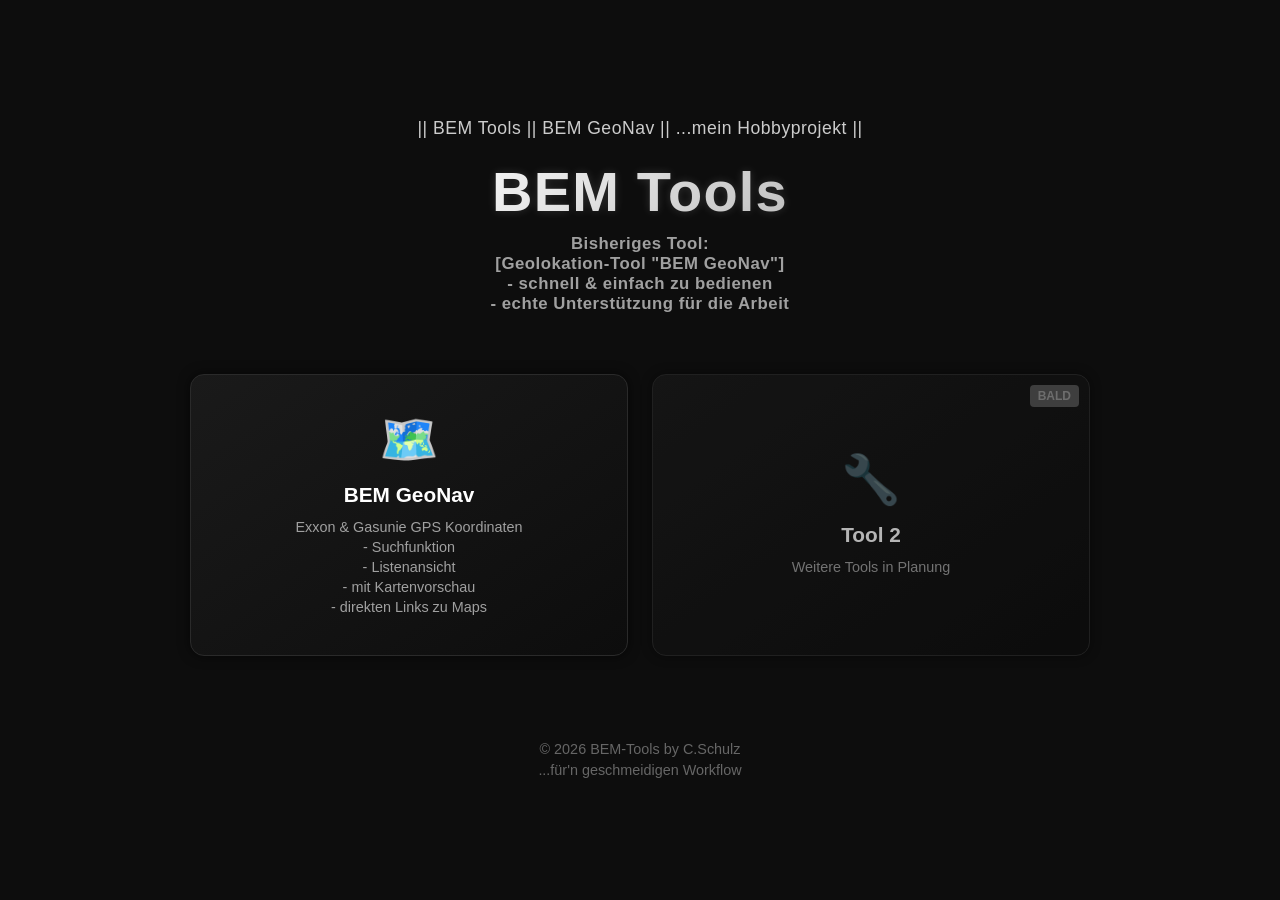
<file: index.html>
<!DOCTYPE html>
<html lang="de">
<head>
    <meta charset="UTF-8">
    <meta name="viewport" content="width=device-width, initial-scale=1.0">
    <title>BEM Tools</title>
    <link rel="stylesheet" href="style.css" />
</head>
<body class="fade-in page-home">

    <!-- Loader -->
    <div id="loader">
        <div class="spinner"></div>
    </div>

    <div class="home-header">
        <h>|| BEM Tools || BEM GeoNav || ...mein Hobbyprojekt ||</h>
        <h1>BEM Tools</h1>
        <h2>Bisheriges Tool:<br>[Geolokation-Tool "BEM GeoNav"]<br>- schnell & einfach zu bedienen<br>- echte Unterstützung für die Arbeit</h2>
    </div>

    <div class="tools-grid">
        <!-- BEM GeoNav Tool -->
        <a href="geonav.html" class="tool-card">
            <span class="tool-icon">🗺️</span>
            <h3 class="tool-title">BEM GeoNav</h3>
            <p class="tool-description">Exxon & Gasunie GPS Koordinaten<br>- Suchfunktion<br>- Listenansicht<br>- mit Kartenvorschau<br>- direkten Links zu Maps</p>
        </a>

        <!-- Platzhalter für zukünftige Tools -->
        <div class="tool-card coming-soon">
            <span class="coming-badge">Bald</span>
            <span class="tool-icon">🔧</span>
            <h3 class="tool-title">Tool 2</h3>
            <p class="tool-description">Weitere Tools in Planung</p>
        </div>
    </div>

    <div class="footer-text" id="footerText" title="8 Klicks öffnen den Adminbereich">
        <p>&copy; 2026 BEM-Tools by C.Schulz</p>
        <p>...für'n geschmeidigen Workflow</p>
    </div>

    <div class="admin-modal" id="adminModal" aria-hidden="true">
        <div class="admin-card">
            <div class="admin-header">
                <h3 class="admin-title">Adminbereich BEM-Tools</h3>
                <button type="button" class="admin-close" id="closeAdmin">Schließen</button>
            </div>

            <section class="admin-home open" id="adminHomeSection">
                <p class="admin-note">Hier werden künftig weitere eigene Bereiche verwaltet. Wähle zunächst einen Bereich aus:</p>
                <div class="admin-module-grid">
                    <button type="button" class="admin-small-btn admin-module-btn" id="openGeoNavAdminBtn">GeoNav</button>
                </div>
            </section>

            <section class="admin-login" id="adminLoginBox">
                <div class="admin-grid">
                    <input class="admin-input" type="text" id="adminUser" placeholder="Benutzername" autocomplete="username">
                    <input class="admin-input" type="password" id="adminPassword" placeholder="Passwort" autocomplete="current-password">
                </div>
                <div class="admin-actions">
                    <button type="button" class="admin-small-btn" id="adminLoginBtn">Anmelden</button>
                </div>
                <div class="admin-error" id="adminLoginError"></div>
                <div class="admin-note">Backend-fähig: Admin-Anmeldung und Datenbankzugriff per API.</div>
            </section>

            <section class="admin-panel" id="adminPanel">
                <div class="admin-grid">
                    <select id="datasetSelect" class="admin-select">
                        <option value="empg_bohrungen">EMPG Bohrungen</option>
                        <option value="empg_schieber">EMPG Schieber</option>
                        <option value="gasunie_schieber">Gasunie Schieber</option>
                    </select>
                    <button type="button" class="admin-small-btn" id="adminLogoutBtn">Abmelden</button>
                </div>

                <div class="admin-actions">
                    <button type="button" class="admin-small-btn" id="addEntryBtn">Neuen Eintrag hinzufügen</button>
                    <button type="button" class="admin-small-btn" id="saveAdminChangesBtn">Änderungen speichern</button>
                    <button type="button" class="admin-small-btn" id="downloadJsonBtn">JSON herunterladen</button>
                    <button type="button" class="admin-small-btn warn" id="resetDatasetBtn">Datenbank neu laden</button>
                </div>

                <div class="admin-note">Hinweis: Änderungen werden direkt in der SQLite-Datenbank gespeichert und sind sofort in der Suche sichtbar. Mit Download kannst du weiterhin einen JSON-Export aus der aktuellen Datenbankansicht erstellen.</div>
                <div class="admin-error" id="adminPanelError"></div>

                <div class="admin-table-wrap">
                    <table class="admin-table" id="adminTable">
                        <thead>
                            <tr id="adminTableHeader"></tr>
                        </thead>
                        <tbody id="adminTableBody"></tbody>
                    </table>
                </div>
            </section>
        </div>
    </div>

    <script>
        const REMOTE_API_BASE = "https://bemtools.de/api";
        const API_BASE = window.location.hostname === "bemtools.de"
            ? "/api"
            : REMOTE_API_BASE;
        const AUTH_TOKEN_KEY = "lokation_admin_token";

        const DATASETS = {
            empg_bohrungen: {
                label: "EMPG Bohrungen",
                fields: ["ort", "kuerzel", "breite", "laenge"]
            },
            empg_schieber: {
                label: "EMPG Schieber",
                fields: ["ort", "breite", "laenge"]
            },
            gasunie_schieber: {
                label: "Gasunie Schieber",
                fields: ["ort", "breite", "laenge"]
            }
        };

        const footerText = document.getElementById("footerText");
        const adminModal = document.getElementById("adminModal");
        const adminHomeSection = document.getElementById("adminHomeSection");
        const openGeoNavAdminBtn = document.getElementById("openGeoNavAdminBtn");
        const closeAdminBtn = document.getElementById("closeAdmin");
        const adminLoginBox = document.getElementById("adminLoginBox");
        const adminPanel = document.getElementById("adminPanel");
        const adminUser = document.getElementById("adminUser");
        const adminPassword = document.getElementById("adminPassword");
        const adminLoginBtn = document.getElementById("adminLoginBtn");
        const adminLoginError = document.getElementById("adminLoginError");
        const adminPanelError = document.getElementById("adminPanelError");
        const datasetSelect = document.getElementById("datasetSelect");
        const adminLogoutBtn = document.getElementById("adminLogoutBtn");
        const addEntryBtn = document.getElementById("addEntryBtn");
        const saveAdminChangesBtn = document.getElementById("saveAdminChangesBtn");
        const resetDatasetBtn = document.getElementById("resetDatasetBtn");
        const downloadJsonBtn = document.getElementById("downloadJsonBtn");
        const adminTableHeader = document.getElementById("adminTableHeader");
        const adminTableBody = document.getElementById("adminTableBody");

        let footerClickCount = 0;
        let adminToken = localStorage.getItem(AUTH_TOKEN_KEY) || "";
        let adminAuthenticated = Boolean(adminToken);
        let selectedDataset = datasetSelect.value || "empg_bohrungen";
        let workingEntries = [];
        let loadedEntries = [];

        function showAdminHome() {
            adminHomeSection.classList.add("open");
            adminLoginBox.classList.remove("open");
            adminPanel.classList.remove("open");
        }

        function showGeoNavAdminView() {
            adminHomeSection.classList.remove("open");

            if (adminAuthenticated && adminToken) {
                adminLoginBox.classList.remove("open");
                adminPanel.classList.add("open");
                loadDatasetForAdmin(datasetSelect.value);
                return;
            }

            adminLoginBox.classList.add("open");
            adminPanel.classList.remove("open");
            adminUser.focus();
        }

        function openAdminModal(forceGeoNav = false) {
            adminModal.classList.add("open");
            adminModal.setAttribute("aria-hidden", "false");
            adminLoginError.textContent = "";
            clearAdminStatus();

            if (forceGeoNav) {
                showGeoNavAdminView();
                return;
            }

            showAdminHome();
        }

        function closeAdminModal() {
            adminModal.classList.remove("open");
            adminModal.setAttribute("aria-hidden", "true");
        }

        function setAdminStatus(message, isError = false) {
            adminPanelError.textContent = message;
            adminPanelError.style.color = isError ? "#f67b7b" : "";
        }

        function clearAdminStatus() {
            setAdminStatus("");
        }

        function deepClone(data) {
            return JSON.parse(JSON.stringify(data));
        }

        function getDatasetConfig(datasetName) {
            return DATASETS[datasetName] || DATASETS.empg_schieber;
        }

        function getEditableFields(datasetName) {
            return getDatasetConfig(datasetName).fields;
        }

        function apiUrl(path) {
            return `${API_BASE}${path}`;
        }

        async function apiRequest(path, options = {}) {
            const headers = new Headers(options.headers || {});

            if (adminToken && !headers.has("Authorization")) {
                headers.set("Authorization", `Bearer ${adminToken}`);
            }

            if (options.body && !headers.has("Content-Type")) {
                headers.set("Content-Type", "application/json");
            }

            const response = await fetch(apiUrl(path), {
                ...options,
                headers
            });

            if (!response.ok) {
                let message = `HTTP ${response.status}`;

                try {
                    const errorPayload = await response.json();
                    message = errorPayload.detail || errorPayload.message || message;
                } catch (error) {
                    try {
                        message = (await response.text()) || message;
                    } catch (readError) {
                        // Keep fallback message.
                    }
                }

                const error = new Error(message);
                error.status = response.status;
                throw error;
            }

            if (response.status === 204) {
                return null;
            }

            return response.json();
        }

        function sanitizeValue(value) {
            return value == null ? "" : String(value).trim();
        }

        function buildEmptyEntry(datasetName) {
            const entry = {};

            getEditableFields(datasetName).forEach(field => {
                entry[field] = field === "breite" || field === "laenge" ? 0 : "";
            });

            return entry;
        }

        function normalizeEntryForWrite(entry, datasetName) {
            const payload = {};
            const fields = getEditableFields(datasetName);

            fields.forEach(field => {
                if (field === "breite" || field === "laenge") {
                    const parsed = Number.parseFloat(entry[field]);
                    if (!Number.isFinite(parsed)) {
                        throw new Error(`Ungültiger Zahlenwert für ${field}.`);
                    }
                    payload[field] = parsed;
                    return;
                }

                const value = sanitizeValue(entry[field]);
                if (field === "ort" && !value) {
                    throw new Error("Das Feld Ort darf nicht leer sein.");
                }
                payload[field] = field === "kuerzel" ? (value || null) : value;
            });

            return payload;
        }

        function entriesEqual(left, right, datasetName) {
            const fields = getEditableFields(datasetName);
            return fields.every(field => {
                if (field === "breite" || field === "laenge") {
                    return Number(left[field]) === Number(right[field]);
                }
                return sanitizeValue(left[field]) === sanitizeValue(right[field]);
            });
        }

        function renderAdminTable() {
            adminTableHeader.innerHTML = "";
            adminTableBody.innerHTML = "";

            const fields = getEditableFields(selectedDataset);

            fields.forEach(field => {
                const th = document.createElement("th");
                th.textContent = field;
                adminTableHeader.appendChild(th);
            });

            const actionTh = document.createElement("th");
            actionTh.textContent = "Aktion";
            adminTableHeader.appendChild(actionTh);

            workingEntries.forEach((entry, rowIndex) => {
                const tr = document.createElement("tr");

                fields.forEach(field => {
                    const td = document.createElement("td");
                    const input = document.createElement("input");
                    input.className = "admin-input";
                    input.value = entry[field] != null ? entry[field] : "";
                    input.type = field === "breite" || field === "laenge" ? "number" : "text";

                    if (input.type === "number") {
                        input.step = "any";
                    }

                    input.addEventListener("input", () => {
                        if (field === "breite" || field === "laenge") {
                            const parsed = Number.parseFloat(input.value);
                            workingEntries[rowIndex][field] = Number.isFinite(parsed) ? parsed : "";
                            return;
                        }

                        workingEntries[rowIndex][field] = input.value;
                    });

                    td.appendChild(input);
                    tr.appendChild(td);
                });

                const actionTd = document.createElement("td");
                const delBtn = document.createElement("button");
                delBtn.type = "button";
                delBtn.className = "admin-delete";
                delBtn.textContent = "Löschen";
                delBtn.addEventListener("click", () => {
                    workingEntries.splice(rowIndex, 1);
                    renderAdminTable();
                });
                actionTd.appendChild(delBtn);
                tr.appendChild(actionTd);

                adminTableBody.appendChild(tr);
            });
        }

        async function loadDatasetForAdmin(datasetName) {
            clearAdminStatus();
            selectedDataset = datasetName;
            datasetSelect.value = datasetName;

            try {
                const data = await apiRequest(`/entries/${datasetName}`);
                loadedEntries = deepClone(Array.isArray(data) ? data : []);
                workingEntries = deepClone(loadedEntries);
                renderAdminTable();
            } catch (error) {
                if (error.status === 401) {
                    adminAuthenticated = false;
                    adminToken = "";
                    localStorage.removeItem(AUTH_TOKEN_KEY);
                    adminPanel.classList.remove("open");
                    adminLoginBox.classList.add("open");
                    setAdminStatus("Sitzung abgelaufen. Bitte erneut anmelden.", true);
                    return;
                }

                workingEntries = [];
                loadedEntries = [];
                renderAdminTable();
                setAdminStatus("Fehler beim Laden: " + error.message, true);
            }
        }

        function downloadCurrentDataset() {
            const fields = getEditableFields(selectedDataset);
            const serialized = JSON.stringify(
                workingEntries.map(entry => {
                    const exportEntry = {};
                    fields.forEach(field => {
                        exportEntry[field] = entry[field];
                    });
                    return exportEntry;
                }),
                null,
                2
            );

            const blob = new Blob([serialized], { type: "application/json" });
            const blobUrl = URL.createObjectURL(blob);
            const link = document.createElement("a");
            link.href = blobUrl;
            link.download = `${selectedDataset}.json`;
            document.body.appendChild(link);
            link.click();
            document.body.removeChild(link);
            URL.revokeObjectURL(blobUrl);
        }

        async function saveWorkingEntries() {
            const datasetName = selectedDataset;
            const currentEntries = workingEntries;
            const originalEntries = loadedEntries;
            const originalIds = new Set(originalEntries.map(entry => entry.id));
            const currentIds = new Set(currentEntries.filter(entry => Number.isInteger(entry.id)).map(entry => entry.id));

            for (const entry of currentEntries) {
                const payload = normalizeEntryForWrite(entry, datasetName);

                if (Number.isInteger(entry.id)) {
                    const originalEntry = originalEntries.find(item => item.id === entry.id);
                    if (!originalEntry || !entriesEqual(originalEntry, payload, datasetName)) {
                        await apiRequest(`/entries/${datasetName}/${entry.id}`, {
                            method: "PUT",
                            body: JSON.stringify(payload)
                        });
                    }
                    continue;
                }

                const created = await apiRequest(`/entries/${datasetName}`, {
                    method: "POST",
                    body: JSON.stringify(payload)
                });
                entry.id = created.id;
            }

            for (const entry of originalEntries) {
                if (!currentIds.has(entry.id)) {
                    await apiRequest(`/entries/${datasetName}/${entry.id}`, {
                        method: "DELETE"
                    });
                }
            }

            await loadDatasetForAdmin(datasetName);
        }

        footerText.addEventListener("click", () => {
            footerClickCount += 1;
            if (footerClickCount >= 8) {
                footerClickCount = 0;
                openAdminModal();
            }
        });

        openGeoNavAdminBtn.addEventListener("click", () => {
            openAdminModal(true);
        });

        closeAdminBtn.addEventListener("click", closeAdminModal);

        adminModal.addEventListener("click", event => {
            if (event.target === adminModal) {
                closeAdminModal();
            }
        });

        adminLoginBtn.addEventListener("click", async () => {
            adminLoginError.textContent = "";
            clearAdminStatus();

            const user = adminUser.value.trim();
            const pw = adminPassword.value;

            if (!user || !pw) {
                adminLoginError.textContent = "Bitte Benutzername und Passwort eingeben.";
                return;
            }

            try {
                const response = await fetch(apiUrl("/admin/login"), {
                    method: "POST",
                    headers: {
                        "Content-Type": "application/json"
                    },
                    body: JSON.stringify({ username: user, password: pw })
                });

                if (!response.ok) {
                    let message = "Ungültiger Login.";
                    try {
                        const errorPayload = await response.json();
                        message = errorPayload.detail || message;
                    } catch (error) {
                        // Keep default message.
                    }
                    throw new Error(message);
                }

                const data = await response.json();
                adminToken = data.access_token;
                localStorage.setItem(AUTH_TOKEN_KEY, adminToken);
                adminAuthenticated = true;
                adminPassword.value = "";
                showGeoNavAdminView();
            } catch (error) {
                adminLoginError.textContent = error.message;
            }
        });

        adminPassword.addEventListener("keydown", event => {
            if (event.key === "Enter") {
                adminLoginBtn.click();
            }
        });

        adminLogoutBtn.addEventListener("click", () => {
            adminAuthenticated = false;
            adminToken = "";
            localStorage.removeItem(AUTH_TOKEN_KEY);
            adminPanel.classList.remove("open");
            adminLoginBox.classList.add("open");
            adminUser.value = "";
            adminPassword.value = "";
            workingEntries = [];
            loadedEntries = [];
            adminTableBody.innerHTML = "";
            adminTableHeader.innerHTML = "";
        });

        datasetSelect.addEventListener("change", async () => {
            await loadDatasetForAdmin(datasetSelect.value);
        });

        addEntryBtn.addEventListener("click", () => {
            const newEntry = buildEmptyEntry(selectedDataset);
            workingEntries.push(newEntry);
            renderAdminTable();

            const lastRow = adminTableBody.lastElementChild;
            if (lastRow) {
                lastRow.scrollIntoView({ behavior: "smooth", block: "center" });
            }
        });

        saveAdminChangesBtn.addEventListener("click", async () => {
            try {
                await saveWorkingEntries();
                setAdminStatus(`Änderungen wurden in der Datenbank gespeichert für ${getDatasetConfig(selectedDataset).label}.`);
            } catch (error) {
                if (error.status === 401) {
                    adminAuthenticated = false;
                    adminToken = "";
                    localStorage.removeItem(AUTH_TOKEN_KEY);
                    adminPanel.classList.remove("open");
                    adminLoginBox.classList.add("open");
                    setAdminStatus("Speichern fehlgeschlagen: Sitzung abgelaufen. Bitte erneut anmelden.", true);
                    return;
                }

                setAdminStatus("Speichern fehlgeschlagen: " + error.message, true);
            }
        });

        resetDatasetBtn.addEventListener("click", async () => {
            const confirmed = window.confirm("Ungespeicherte Änderungen dieser Liste wirklich verwerfen und Datenbankstand neu laden?");
            if (!confirmed) {
                return;
            }

            await loadDatasetForAdmin(selectedDataset);
            setAdminStatus("Liste wurde aus der Datenbank neu geladen.");
        });

        downloadJsonBtn.addEventListener("click", () => {
            downloadCurrentDataset();
            setAdminStatus("JSON-Export aus dem aktuellen Datenbankstand wurde heruntergeladen.");
        });

        window.onload = () => {
            document.body.classList.add("loaded");

            if (adminAuthenticated && adminToken) {
                adminToken = localStorage.getItem(AUTH_TOKEN_KEY) || adminToken;
            }

            const shouldOpenAdmin = new URLSearchParams(window.location.search).get("admin") === "geonav";
            if (shouldOpenAdmin) {
                openAdminModal(true);
            }
        };
    </script>

</body>
</html>
</file>
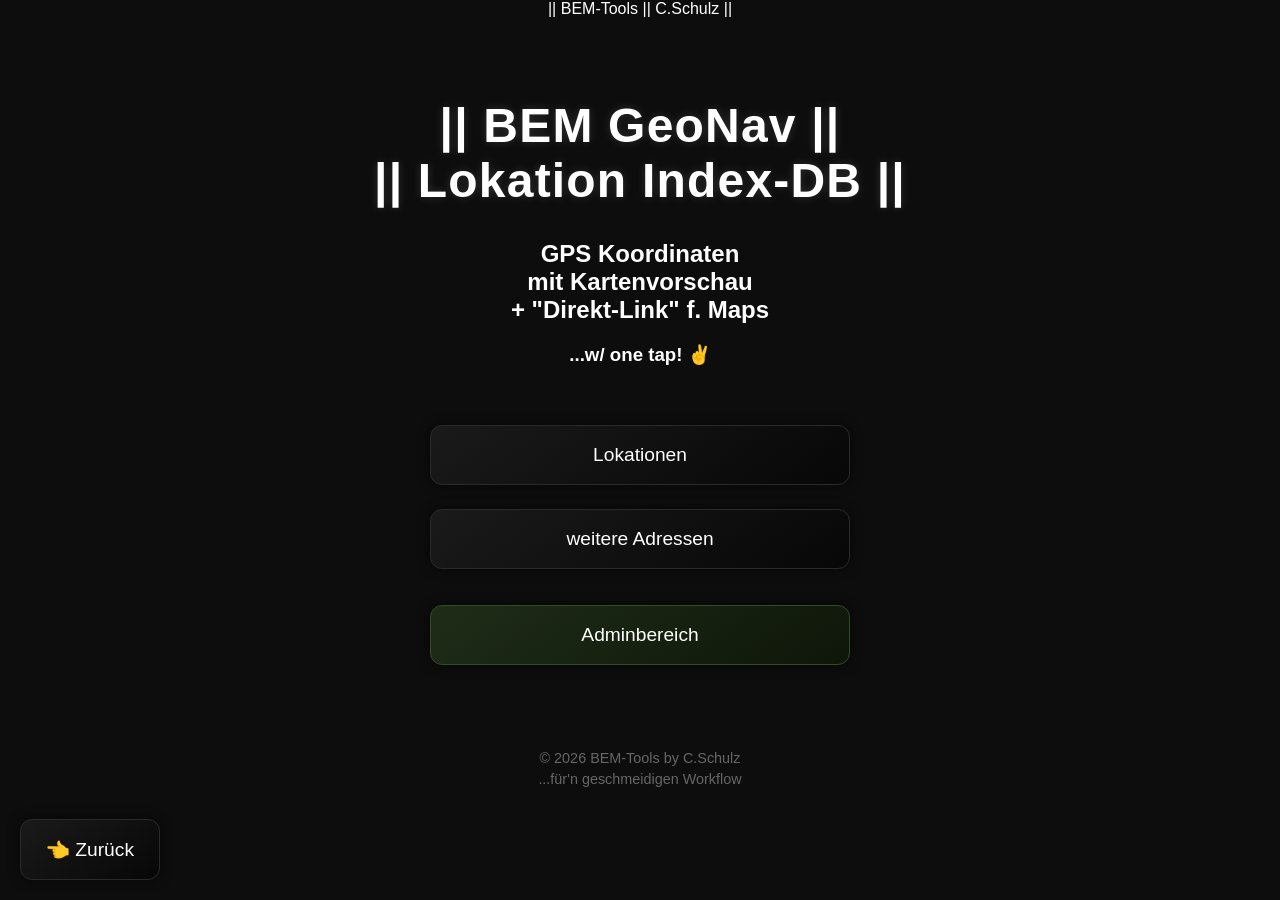
<file: geonav.html>
<!DOCTYPE html>
<html lang="de">
<head>
    <meta charset="UTF-8">
    <meta name="viewport" content="width=device-width, initial-scale=1.0">
    <title>BEM-Tools GeoNav</title>
    <link rel="stylesheet" href="style.css" />


</head>
<body class="fade-in page-index">

    <!-- Loader -->
    <div id="loader">
        <div class="spinner"></div>
    </div>

    <div class="upperTitle"> 
        <h>|| BEM-Tools || C.Schulz ||</h>
        <h1>|| BEM GeoNav ||<br>|| Lokation Index-DB ||</h1>
        <h2>GPS Koordinaten<br>mit Kartenvorschau<br>+ "Direkt-Link" f. Maps</h2>
        <h3>...w/ one tap! &#9996;</h3>
    </div>


    <div class="button-container">
        <div class="menu-stack">
            <button type="button" class="btn" id="toggleLocationsMenu">Lokationen</button>
            <div class="location-menu" id="locationsMenu" aria-hidden="true">
                <a class="menu-link" href="suche.html?dataset=empg_bohrungen">EMPG Bohrungen</a>
                <a class="menu-link" href="suche.html?dataset=empg_schieber">EMPG Schieber</a>
                <a class="menu-link" href="suche.html?dataset=gasunie_schieber">Gasunie Schieber</a>
            </div>
        </div>

        <button type="button" class="btn" id="openExtraAddressesBtn">weitere Adressen</button>
        <button type="button" class="btn admin-launch" id="openAdmin">Adminbereich</button>
    </div>

    <div class="extra-addresses-modal" id="extraAddressesModal" aria-hidden="true">
        <div class="extra-addresses-card">
            <div class="admin-header">
                <h3 class="admin-title">Weitere Adressen</h3>
                <div class="header-actions">
                    <button type="button" class="admin-small-btn" id="startNewExtraAddressBtn">Neuen Eintrag anlegen</button>
                    <button type="button" class="admin-close" id="closeExtraAddressesBtn">Schließen</button>
                </div>
            </div>

            <p class="extra-addresses-help">Alle Einträge werden dauerhaft in der Server-Datenbank gespeichert. Neue Einträge werden Schritt für Schritt angelegt.</p>

            <section class="extra-addresses-wizard" id="extraAddressesWizard" hidden>
                <form class="extra-addresses-form" id="extraAddressesForm">
                    <div class="wizard-step" id="wizardStepLocation" data-step="1">
                        <h4>1. Art der Ortsangabe</h4>
                        <div class="wizard-options">
                            <label class="wizard-option">
                                <input type="radio" name="locationMode" value="address" checked>
                                <span>Adresse verwenden</span>
                            </label>
                            <label class="wizard-option">
                                <input type="radio" name="locationMode" value="gps">
                                <span>GPS-Koordinaten verwenden</span>
                            </label>
                        </div>
                    </div>

                    <div class="wizard-step" id="wizardStepCreator" data-step="2" hidden>
                        <h4>2. Ersteller</h4>
                        <label>
                            <span>Wie heißt der Ersteller?</span>
                            <input type="text" id="extraCreatorName" name="creator_name" placeholder="z. B. Max Mustermann" required>
                        </label>
                    </div>

                    <div class="wizard-step" id="wizardStepCoordinates" data-step="3" hidden>
                        <h4>3. Ortsdaten</h4>
                        <div id="wizardAddressFields">
                            <label>
                                <span>Adresse</span>
                                <input type="text" id="extraAddressText" name="address" placeholder="Straße, Ort, Hausnummer">
                            </label>
                        </div>
                        <div id="wizardGpsFields" hidden>
                            <div class="form-row">
                                <label>
                                    <span>Breitengrad</span>
                                    <input type="number" id="extraLat" name="lat" step="any" placeholder="51.123456">
                                </label>
                                <label>
                                    <span>Längengrad</span>
                                    <input type="number" id="extraLng" name="lng" step="any" placeholder="7.123456">
                                </label>
                            </div>
                        </div>
                    </div>

                    <div class="wizard-step" id="wizardStepDetails" data-step="4" hidden>
                        <h4>4. Weitere Details</h4>
                        <div class="form-row">
                            <label>
                                <span>Thema</span>
                                <select id="extraTheme" name="theme" required>
                                    <option value="Werkstatt">Werkstatt</option>
                                    <option value="Lager">Lager</option>
                                    <option value="Kundentermine">Kundentermine</option>
                                    <option value="Fremdplatz">Fremdplatz</option>
                                    <option value="Sonstiges">Sonstiges</option>
                                </select>
                            </label>
                            <label>
                                <span>Name / Bezeichnung</span>
                                <input type="text" id="extraName" name="name" placeholder="z. B. Werk 3" required>
                            </label>
                        </div>

                        <label>
                            <span>Hinweis</span>
                            <textarea id="extraNotes" name="notes" rows="3" placeholder="Kurzinfo oder Kontakt"></textarea>
                        </label>
                    </div>

                    <div id="addressStatus" class="address-status" role="status" aria-live="polite"></div>

                    <div class="wizard-actions">
                        <button type="button" class="btn secondary" id="wizardBackBtn">Zurück</button>
                        <button type="button" class="btn" id="wizardNextBtn">Weiter</button>
                        <button type="submit" class="btn" id="wizardSubmitBtn" hidden>Eintrag speichern</button>
                    </div>
                </form>
            </section>

            <div class="extra-addresses-list" id="extraAddressesList"></div>
        </div>
    </div>

    <!-- Zurück zur Startseite Button -->
    <div class="btn-container-fixed">
        <a class="btn btn-back" href="index.html">&#128072; Zurück</a>
    </div>

    <script>
        const REMOTE_API_BASE = "https://bemtools.de/api";
        const API_BASE = window.location.hostname === "bemtools.de"
            ? "/api"
            : REMOTE_API_BASE;

        const openAdminBtn = document.getElementById("openAdmin");
        const toggleLocationsMenuBtn = document.getElementById("toggleLocationsMenu");
        const locationsMenu = document.getElementById("locationsMenu");
        const openExtraAddressesBtn = document.getElementById("openExtraAddressesBtn");
        const extraAddressesModal = document.getElementById("extraAddressesModal");
        const closeExtraAddressesBtn = document.getElementById("closeExtraAddressesBtn");
        const startNewExtraAddressBtn = document.getElementById("startNewExtraAddressBtn");
        const extraAddressesWizard = document.getElementById("extraAddressesWizard");
        const extraAddressesForm = document.getElementById("extraAddressesForm");
        const extraAddressesList = document.getElementById("extraAddressesList");
        const extraTheme = document.getElementById("extraTheme");
        const extraName = document.getElementById("extraName");
        const extraAddressText = document.getElementById("extraAddressText");
        const extraLat = document.getElementById("extraLat");
        const extraLng = document.getElementById("extraLng");
        const extraNotes = document.getElementById("extraNotes");
        const extraCreatorName = document.getElementById("extraCreatorName");
        const addressStatus = document.getElementById("addressStatus");
        const wizardBackBtn = document.getElementById("wizardBackBtn");
        const wizardNextBtn = document.getElementById("wizardNextBtn");
        const wizardSubmitBtn = document.getElementById("wizardSubmitBtn");
        const wizardAddressFields = document.getElementById("wizardAddressFields");
        const wizardGpsFields = document.getElementById("wizardGpsFields");

        let extraAddresses = [];
        let extraAddressStep = 1;

        function apiUrl(path) {
            return `${API_BASE}${path}`;
        }

        async function loadExtraAddresses() {
            try {
                const data = await fetch(apiUrl("/extra-addresses"));
                if (!data.ok) {
                    throw new Error("Die zusätzlichen Adressen konnten nicht geladen werden.");
                }

                const payload = await data.json();
                extraAddresses = Array.isArray(payload) ? payload : [];
                renderExtraAddresses();
            } catch (error) {
                extraAddresses = [];
                renderExtraAddresses();
                setAddressStatus("Die zusätzlichen Adressen konnten nicht vom Server geladen werden: " + error.message, true);
            }
        }

        function renderExtraAddresses() {
            if (!extraAddressesList) {
                return;
            }

            if (!extraAddresses.length) {
                extraAddressesList.innerHTML = '<p class="empty-state">Noch keine zusätzlichen Adressen gespeichert.</p>';
                return;
            }

            const grouped = extraAddresses.reduce((accumulator, entry) => {
                const theme = entry.theme || "Sonstiges";
                if (!accumulator[theme]) {
                    accumulator[theme] = [];
                }
                accumulator[theme].push(entry);
                return accumulator;
            }, {});

            const themes = Object.keys(grouped).sort((left, right) => left.localeCompare(right));
            extraAddressesList.innerHTML = "";

            themes.forEach(theme => {
                const section = document.createElement("section");
                section.className = "address-group";
                section.innerHTML = `<h4>${theme}</h4>`;

                const items = grouped[theme]
                    .slice()
                    .sort((left, right) => left.name.localeCompare(right.name))
                    .map(entry => `
                        <div class="address-item">
                            <strong>${entry.name}</strong><br>
                            ${entry.address}<br>
                            GPS: ${entry.lat}, ${entry.lng}
                            ${entry.notes ? `<br><em>${entry.notes}</em>` : ""}
                        </div>
                    `)
                    .join("");

                section.insertAdjacentHTML("beforeend", items);
                extraAddressesList.appendChild(section);
            });
        }

        function openExtraAddressesModal() {
            extraAddressesModal.classList.add("open");
            extraAddressesModal.setAttribute("aria-hidden", "false");
            hideExtraAddressWizard();
            loadExtraAddresses();
        }

        function closeExtraAddressesModal() {
            extraAddressesModal.classList.remove("open");
            extraAddressesModal.setAttribute("aria-hidden", "true");
            hideExtraAddressWizard();
            setAddressStatus("");
        }

        function setAddressStatus(message, isError = false) {
            if (!addressStatus) {
                return;
            }

            addressStatus.textContent = message;
            addressStatus.style.color = isError ? "#f7a7a7" : "#8edc92";
        }

        function updateExtraAddressWizardView() {
            const steps = Array.from(document.querySelectorAll(".wizard-step"));
            steps.forEach(step => {
                const stepNumber = Number(step.dataset.step || 1);
                step.hidden = stepNumber !== extraAddressStep;
            });

            const locationMode = document.querySelector('input[name="locationMode"]:checked')?.value || "address";
            wizardAddressFields.hidden = locationMode !== "address";
            wizardGpsFields.hidden = locationMode !== "gps";

            wizardBackBtn.hidden = extraAddressStep === 1;
            wizardNextBtn.hidden = extraAddressStep === 4;
            wizardSubmitBtn.hidden = extraAddressStep !== 4;
        }

        function resetExtraAddressWizard() {
            extraAddressesForm.reset();
            extraAddressStep = 1;
            const defaultMode = document.querySelector('input[name="locationMode"][value="address"]');
            if (defaultMode) {
                defaultMode.checked = true;
            }
            updateExtraAddressWizardView();
            setAddressStatus("");
        }

        function showExtraAddressWizard() {
            extraAddressesWizard.hidden = false;
            resetExtraAddressWizard();
            extraCreatorName.focus();
        }

        function hideExtraAddressWizard() {
            extraAddressesWizard.hidden = true;
            setAddressStatus("");
        }

        function goToNextExtraAddressStep() {
            if (extraAddressStep === 2 && !extraCreatorName.value.trim()) {
                setAddressStatus("Bitte den Namen des Erstellers eingeben.", true);
                return;
            }

            if (extraAddressStep === 3) {
                const locationMode = document.querySelector('input[name="locationMode"]:checked')?.value || "address";
                if (locationMode === "address") {
                    if (!extraAddressText.value.trim()) {
                        setAddressStatus("Bitte eine Adresse eingeben.", true);
                        return;
                    }
                } else {
                    const lat = Number.parseFloat(extraLat.value);
                    const lng = Number.parseFloat(extraLng.value);
                    if (!Number.isFinite(lat) || !Number.isFinite(lng)) {
                        setAddressStatus("Bitte gültige GPS-Koordinaten eingeben.", true);
                        return;
                    }
                }
            }

            if (extraAddressStep === 4) {
                if (!extraTheme.value.trim() || !extraName.value.trim()) {
                    setAddressStatus("Bitte Thema und Bezeichnung ausfüllen.", true);
                    return;
                }
            }

            setAddressStatus("");
            extraAddressStep = Math.min(4, extraAddressStep + 1);
            updateExtraAddressWizardView();
        }

        function goToPreviousExtraAddressStep() {
            extraAddressStep = Math.max(1, extraAddressStep - 1);
            updateExtraAddressWizardView();
            setAddressStatus("");
        }

        async function geocodeAddress(address) {
            const query = address.trim();
            if (!query) {
                throw new Error("Bitte eine Adresse eingeben.");
            }

            const response = await fetch(
                `https://nominatim.openstreetmap.org/search?format=jsonv2&limit=1&q=${encodeURIComponent(query)}`,
                {
                    headers: {
                        "Accept-Language": "de"
                    }
                }
            );

            if (!response.ok) {
                throw new Error("Geokodierung fehlgeschlagen.");
            }

            const data = await response.json();
            if (!Array.isArray(data) || !data.length) {
                throw new Error("Für diese Adresse konnten keine Koordinaten gefunden werden.");
            }

            const result = data[0];
            return {
                lat: Number.parseFloat(result.lat),
                lng: Number.parseFloat(result.lon)
            };
        }

        toggleLocationsMenuBtn.addEventListener("click", () => {
            const isOpen = locationsMenu.classList.toggle("open");
            locationsMenu.setAttribute("aria-hidden", isOpen ? "false" : "true");
        });

        document.addEventListener("click", event => {
            if (!event.target.closest(".menu-stack")) {
                locationsMenu.classList.remove("open");
                locationsMenu.setAttribute("aria-hidden", "true");
            }
        });

        openExtraAddressesBtn.addEventListener("click", openExtraAddressesModal);
        closeExtraAddressesBtn.addEventListener("click", closeExtraAddressesModal);
        startNewExtraAddressBtn.addEventListener("click", showExtraAddressWizard);

        extraAddressesModal.addEventListener("click", event => {
            if (event.target === extraAddressesModal) {
                closeExtraAddressesModal();
            }
        });

        wizardBackBtn.addEventListener("click", goToPreviousExtraAddressStep);
        wizardNextBtn.addEventListener("click", goToNextExtraAddressStep);
        document.querySelectorAll('input[name="locationMode"]').forEach(radio => {
            radio.addEventListener("change", updateExtraAddressWizardView);
        });

        extraAddressesForm.addEventListener("submit", async event => {
            event.preventDefault();

            const locationMode = document.querySelector('input[name="locationMode"]:checked')?.value || "address";
            const theme = extraTheme.value.trim();
            const name = extraName.value.trim();
            const creatorName = extraCreatorName.value.trim();
            const notes = extraNotes.value.trim();

            if (!theme || !name || !creatorName) {
                setAddressStatus("Bitte Thema, Bezeichnung und Ersteller ausfüllen.", true);
                return;
            }

            try {
                let lat = 0;
                let lng = 0;
                let address = "";

                if (locationMode === "address") {
                    address = extraAddressText.value.trim();
                    if (!address) {
                        throw new Error("Bitte eine Adresse eingeben.");
                    }

                    setAddressStatus("Koordinaten werden ermittelt…", false);
                    const coords = await geocodeAddress(address);
                    lat = coords.lat;
                    lng = coords.lng;
                } else {
                    lat = Number.parseFloat(extraLat.value);
                    lng = Number.parseFloat(extraLng.value);
                    if (!Number.isFinite(lat) || !Number.isFinite(lng)) {
                        throw new Error("Bitte gültige GPS-Koordinaten eingeben.");
                    }
                }

                const response = await fetch(apiUrl("/extra-addresses"), {
                    method: "POST",
                    headers: {
                        "Content-Type": "application/json"
                    },
                    body: JSON.stringify({
                        theme,
                        name,
                        address: locationMode === "address" ? address : null,
                        lat,
                        lng,
                        notes,
                        creator_name: creatorName,
                        location_method: locationMode
                    })
                });

                if (!response.ok) {
                    let message = "Eintrag konnte nicht gespeichert werden.";
                    try {
                        const payload = await response.json();
                        message = payload.detail || payload.message || message;
                    } catch (error) {
                        // Keep fallback message.
                    }
                    throw new Error(message);
                }

                const createdEntry = await response.json();
                extraAddresses.unshift(createdEntry);
                renderExtraAddresses();
                hideExtraAddressWizard();
                setAddressStatus("Eintrag wurde in der Datenbank gespeichert.", false);
            } catch (error) {
                setAddressStatus(error.message, true);
            }
        });

        openAdminBtn.addEventListener("click", event => {
            event.preventDefault();
            window.location.href = "index.html?admin=geonav";
        });

        window.onload = () => {
            document.body.classList.add("loaded");
        };
    </script>

    <div class="footer-text">
        <p>&copy; 2026 BEM-Tools by C.Schulz</p>
        <p>...für'n geschmeidigen Workflow</p>
    </div>

</body>
</html>
</file>
<file: style.css>
/* ==============================================
   Lokationen-Suchmaschine – Gemeinsame Styles
   ============================================== */

/* --- Lade-Animation Overlay --- */
#loader {
    position: fixed;
    inset: 0;
    background: #0d0d0d;
    display: flex;
    align-items: center;
    justify-content: center;
    z-index: 999;
    animation: fadeOut 0.8s ease 1.2s forwards;
}

.spinner {
    width: 42px;
    height: 42px;
    border: 4px solid #333;
    border-top-color: #ffffff;
    border-radius: 50%;
    animation: spin 1s linear infinite;
}

@keyframes spin {
    to { transform: rotate(360deg); }
}

@keyframes fadeOut {
    to { opacity: 0; visibility: hidden; }
}

/* --- Fade-In des Inhalts --- */
body.fade-in {
    opacity: 0;
    transition: opacity 1s ease 0.3s;
}

body.loaded {
    opacity: 1;
}

/* --- Grunddesign (Dark Mode) --- */
body {
    margin: 0;
    background: #0d0d0d;
    font-family: "Segoe UI", Arial, sans-serif;
    color: white;
}

/* --- Buttons (Aurora-Style) --- */
.btn {
    font-family: "Segoe UI", Arial, sans-serif;
    position: relative;
    padding: 18px 25px;
    text-align: center;
    text-decoration: none;
    font-size: 1.2rem;
    border-radius: 12px;
    background: linear-gradient(145deg, #1a1a1a, #070707);
    color: white;
    border: 1px solid #2a2a2a;
    overflow: hidden;
    transition: 0.25s ease;
    box-shadow: 0 0 12px rgba(0, 0, 0, 0.6);
    cursor: pointer;
    user-select: none;
    display: inline-flex;
    align-items: center;
    justify-content: center;
}

.btn:hover {
    transform: scale(1.05);
    border-color: #666;
    background: linear-gradient(145deg, #222, #111);
    box-shadow: 0 0 20px rgba(255, 255, 255, 0.07);
}

.btn:active {
    transform: scale(0.96);
}

/* Glow-Effekt */
.btn::before {
    content: "";
    position: absolute;
    top: -90%;
    left: -90%;
    width: 280%;
    height: 280%;
    background: radial-gradient(circle at center, rgba(255, 255, 255, 0.13), transparent 60%);
    transform: scale(0);
    transition: 0.45s ease;
}

.btn:hover::before {
    transform: scale(1);
}


/* ==============================================
   Startseite (index.html)
   ============================================== */

body.page-index {
    padding: 0;
    display: flex;
    flex-direction: column;
    align-items: center;
    min-height: 100vh;
}

body.page-index h1 {
    margin-top: 80px;
    font-size: clamp(2rem, 4vw, 3rem);
    letter-spacing: 1.2px;
    text-shadow: 0 0 10px rgba(255, 255, 255, 0.15);
}

.upperTitle {
    font-family: "Comic Sans MS", Arial, sans-serif;
    text-align: center;
}

.button-container {
    font-family: "Segoe UI", Arial, sans-serif;
    margin-top: 40px;
    display: flex;
    flex-direction: column;
    gap: 24px;
    width: 90%;
    max-width: 420px;
}

.menu-stack {
    position: relative;
}

.menu-stack > .btn {
    width: 100%;
}

.location-menu {
    display: none;
    flex-direction: column;
    gap: 10px;
    margin-top: 10px;
    padding: 12px;
    border-radius: 12px;
    border: 1px solid #2a2a2a;
    background: rgba(10, 10, 10, 0.96);
    box-shadow: 0 12px 28px rgba(0, 0, 0, 0.35);
}

.location-menu.open {
    display: flex;
}

.menu-link {
    display: block;
    padding: 12px 14px;
    border-radius: 10px;
    text-decoration: none;
    color: white;
    background: linear-gradient(145deg, #1f1f1f, #0c0c0c);
    border: 1px solid #2a2a2a;
    transition: 0.2s ease;
}

.menu-link:hover {
    border-color: #666;
    transform: translateX(2px);
}

.extra-addresses-modal {
    position: fixed;
    inset: 0;
    background: rgba(0, 0, 0, 0.74);
    display: none;
    align-items: center;
    justify-content: center;
    z-index: 1200;
    padding: 16px;
}

.extra-addresses-modal.open {
    display: flex;
}

.extra-addresses-card {
    width: min(760px, 96vw);
    max-height: 92vh;
    overflow: auto;
    border-radius: 14px;
    border: 1px solid #2f2f2f;
    background: #111;
    box-shadow: 0 10px 35px rgba(0, 0, 0, 0.55);
    padding: 20px;
}

.extra-addresses-help {
    margin: 0 0 14px 0;
    color: #b8b8b8;
    font-size: 0.95rem;
}

.extra-addresses-wizard {
    margin-bottom: 16px;
}

.extra-addresses-form {
    display: grid;
    gap: 12px;
}

.wizard-step {
    border: 1px solid #2a2a2a;
    border-radius: 12px;
    background: #171717;
    padding: 14px;
}

.wizard-step h4 {
    margin: 0 0 10px 0;
    color: #8edc92;
}

.wizard-options {
    display: grid;
    gap: 10px;
}

.wizard-option {
    display: flex;
    align-items: center;
    gap: 8px;
    padding: 10px 12px;
    border: 1px solid #2a2a2a;
    border-radius: 10px;
    background: #111;
}

.wizard-actions {
    display: flex;
    gap: 10px;
    flex-wrap: wrap;
}

.btn.secondary {
    background: #2a2a2a;
}

.form-row {
    display: grid;
    grid-template-columns: 1fr 1fr;
    gap: 12px;
}

.extra-addresses-form label {
    display: grid;
    gap: 6px;
    font-size: 0.95rem;
    color: #d8d8d8;
}

.extra-addresses-form input,
.extra-addresses-form select,
.extra-addresses-form textarea {
    width: 100%;
    box-sizing: border-box;
    border-radius: 10px;
    border: 1px solid #333;
    background: #171717;
    color: white;
    padding: 10px 12px;
    font: inherit;
}

.extra-addresses-form textarea {
    resize: vertical;
}

.extra-addresses-list {
    margin-top: 18px;
    display: grid;
    gap: 10px;
}

.address-group {
    border-top: 1px solid #2a2a2a;
    padding-top: 12px;
}

.address-group h4 {
    margin: 0 0 8px 0;
    color: #8edc92;
}

.address-item {
    padding: 10px 12px;
    border-radius: 10px;
    border: 1px solid #2a2a2a;
    background: #171717;
    line-height: 1.45;
}

.empty-state {
    color: #8a8a8a;
    font-style: italic;
}

.address-status {
    min-height: 1.2em;
    font-size: 0.95rem;
    color: #8edc92;
}

.header-actions {
    display: flex;
    align-items: center;
    gap: 10px;
}

.admin-launch {
    margin-top: 12px;
    background: linear-gradient(145deg, #1f2d18, #0e1609);
    border-color: #324b27;
}

.admin-launch:hover {
    border-color: #5f8651;
    background: linear-gradient(145deg, #25361d, #15240f);
}

/* Back-Button (fest, unten links) */
.btn-container-fixed {
    position: fixed;
    bottom: 20px;
    left: 20px;
    display: flex;
}

/* --- Admin Modal --- */
.admin-modal {
    position: fixed;
    inset: 0;
    background: rgba(0, 0, 0, 0.72);
    display: none;
    align-items: center;
    justify-content: center;
    z-index: 1200;
    padding: 16px;
}

.admin-modal.open {
    display: flex;
}

.admin-card {
    width: min(1100px, 96vw);
    max-height: 92vh;
    overflow: auto;
    border-radius: 14px;
    border: 1px solid #2f2f2f;
    background: #111;
    box-shadow: 0 10px 35px rgba(0, 0, 0, 0.55);
    padding: 20px;
}

.admin-header {
    display: flex;
    justify-content: space-between;
    align-items: center;
    gap: 12px;
    margin-bottom: 14px;
}

.admin-title {
    margin: 0;
    font-size: 1.35rem;
}

.admin-close {
    border: 1px solid #3b3b3b;
    background: #1e1e1e;
    color: #fff;
    border-radius: 8px;
    padding: 8px 12px;
    cursor: pointer;
}

.admin-close:hover {
    background: #292929;
}

.admin-login,
.admin-panel {
    display: none;
}

.admin-login.open,
.admin-panel.open {
    display: block;
}

.admin-grid {
    display: grid;
    grid-template-columns: 1fr 1fr;
    gap: 10px;
    margin-bottom: 14px;
}

.admin-input,
.admin-select {
    width: 100%;
    box-sizing: border-box;
    padding: 10px;
    border-radius: 8px;
    border: 1px solid #333;
    background: #191919;
    color: #fff;
    font-size: 0.95rem;
}

.admin-actions {
    display: flex;
    gap: 10px;
    flex-wrap: wrap;
    margin: 10px 0 14px;
}

.admin-small-btn {
    padding: 10px 14px;
    border-radius: 8px;
    border: 1px solid #3d3d3d;
    background: #1f1f1f;
    color: #fff;
    cursor: pointer;
    font-size: 0.92rem;
}

.admin-small-btn:hover {
    background: #2a2a2a;
}

.admin-small-btn.warn {
    border-color: #704040;
    background: #2b1717;
}

.admin-small-btn.warn:hover {
    background: #3a1f1f;
}

.admin-note {
    color: #c9d6b8;
    font-size: 0.9rem;
    margin-bottom: 12px;
    line-height: 1.4;
}

.admin-error {
    color: #ff8080;
    min-height: 20px;
    margin-bottom: 8px;
    font-size: 0.9rem;
}

.admin-table-wrap {
    overflow: auto;
    border: 1px solid #2d2d2d;
    border-radius: 10px;
    max-height: 52vh;
}

.admin-table {
    width: 100%;
    border-collapse: collapse;
    min-width: 680px;
}

.admin-table th,
.admin-table td {
    border: 1px solid #2f2f2f;
    padding: 8px;
    text-align: left;
    background: #171717;
}

.admin-table th {
    position: sticky;
    top: 0;
    z-index: 1;
    background: #222;
}

.admin-delete {
    border: 1px solid #6a3434;
    background: #2a1515;
    color: #ffd0d0;
    border-radius: 6px;
    padding: 6px 10px;
    cursor: pointer;
}

.admin-delete:hover {
    background: #3a1c1c;
}

@media (max-width: 760px) {
    .admin-grid {
        grid-template-columns: 1fr;
    }

    .admin-card {
        padding: 14px;
    }
}


/* ==============================================
   Suchseite (suche.html)
   ============================================== */

body.page-suche {
    padding: 25px;
}

.is-hidden {
    display: none;
}

.ml-10 {
    margin-left: 10px;
}

body.page-suche h1 {
    font-size: clamp(1.8rem, 4vw, 2.6rem);
    margin-bottom: 20px;
    text-align: center;
}

.search-box {
    margin-bottom: 10px;
}

.search-box input {
    font-family: "Segoe UI", Arial, sans-serif;
    width: 100%;
    padding: 12px;
    border-radius: 10px;
    border: 1px solid #333;
    background: #1a1a1a;
    color: white;
    font-size: 1.1rem;
    box-sizing: border-box;
}

.btn-container {
    display: block;
    margin-top: 5px;
    text-align: center;
    width: 100%;
}

.btn-container-bottom {
    display: block;
    width: 100%;
    text-align: center;
    margin-top: 0;
}

/* Ergebnisbox */
.result-box {
    font-family: "Segoe UI", Arial, sans-serif;
    margin-top: 20px;
    padding: 18px;
    background: #111;
    border-radius: 12px;
    border: 1px solid #333;
    display: none;
    text-align: center;
}

.result-item {
    padding: 8px 12px;
    border-radius: 8px;
    cursor: pointer;
    margin-bottom: 5px;
    background: #1a1a1a;
    transition: 0.2s;
}

.result-item:hover {
    background: #222;
}

/* Karte 4:3 */
#map {
    width: 100%;
    aspect-ratio: 4/3;
    margin-top: 15px;
    border-radius: 12px;
    display: none;
}

/* Tabelle */
#dataTable {
    margin-top: 20px;
    width: 100%;
    border-collapse: collapse;
    table-layout: auto;
    display: none;
}

#dataTable th,
#dataTable td {
    padding: 10px;
    border: 1px solid #333;
    background: #1a1a1a;
    white-space: nowrap;
}

#dataTable th {
    background: #222;
    font-weight: bold;
}

#dataTable tbody tr {
    cursor: pointer;
    transition: transform 0.08s ease;
}

#dataTable tbody tr:hover {
    transform: scale(1.05);
    outline: 2px solid #23a3ff;
    background: #2a2a2a;
}

#dataTable tbody tr:focus {
    outline: 2px solid #23a3ff;
    background: #2a2a2a;
}


/* ==============================================
   Startseite Home (index.html)
   ============================================== */

body.page-home {
    padding: 0;
    display: flex;
    flex-direction: column;
    align-items: center;
    min-height: 100vh;
    justify-content: center;
}

.home-header {
    text-align: center;
    margin-bottom: 60px;
}

.home-header h {
    font-size: 1.1rem;
    letter-spacing: 0.5px;
    color: #ccc;
    margin: 0;
    display: block;
    margin-bottom: 20px;
}

.home-header h1 {
    font-size: clamp(2.5rem, 6vw, 3.5rem);
    margin: 0 0 10px 0;
    letter-spacing: 1.2px;
    text-shadow: 0 0 10px rgba(255, 255, 255, 0.15);
    background: linear-gradient(135deg, #ffffff, #b0b0b0);
    -webkit-background-clip: text;
    -webkit-text-fill-color: transparent;
    background-clip: text;
}

.home-header h2 {
    font-size: 1.05rem;
    color: #a0a0a0;
    margin: 0;
    letter-spacing: 0.5px;
}

.tools-grid {
    display: grid;
    grid-template-columns: repeat(auto-fit, minmax(280px, 1fr));
    gap: 24px;
    width: 90%;
    max-width: 900px;
    margin: 0 auto;
    padding: 0 20px;
}

.tool-card {
    background: linear-gradient(145deg, #1a1a1a, #0d0d0d);
    border: 1px solid #2a2a2a;
    border-radius: 14px;
    padding: 30px;
    text-align: center;
    transition: all 0.3s ease;
    cursor: pointer;
    display: flex;
    flex-direction: column;
    align-items: center;
    justify-content: center;
    min-height: 220px;
    box-shadow: 0 0 12px rgba(0, 0, 0, 0.6);
    text-decoration: none;
    color: white;
    position: relative;
    overflow: hidden;
}

.tool-card::before {
    content: "";
    position: absolute;
    top: -90%;
    left: -90%;
    width: 280%;
    height: 280%;
    background: radial-gradient(circle at center, rgba(255, 255, 255, 0.1), transparent 60%);
    transform: scale(0);
    transition: 0.45s ease;
}

.tool-card:hover::before {
    transform: scale(1);
}

.tool-card:hover {
    transform: translateY(-6px);
    border-color: #444;
    background: linear-gradient(145deg, #222, #0f0f0f);
    box-shadow: 0 8px 25px rgba(0, 0, 0, 0.8);
}

.tool-icon {
    font-size: 3rem;
    margin-bottom: 15px;
    display: block;
    position: relative;
    z-index: 1;
}

.tool-title {
    font-size: 1.3rem;
    font-weight: 600;
    margin: 0 0 10px 0;
    position: relative;
    z-index: 1;
}

.tool-description {
    font-size: 0.9rem;
    color: #a0a0a0;
    margin: 0;
    position: relative;
    z-index: 1;
    line-height: 1.4;
}

.tool-card.coming-soon {
    opacity: 0.7;
    cursor: not-allowed;
}

.tool-card.coming-soon .tool-icon {
    opacity: 0.5;
}

.tool-card.coming-soon .coming-badge {
    position: absolute;
    top: 10px;
    right: 10px;
    background: #555;
    color: #999;
    padding: 4px 8px;
    border-radius: 4px;
    font-size: 0.75rem;
    font-weight: 600;
    text-transform: uppercase;
    z-index: 2;
}

.footer-text {
    margin-top: 80px;
    text-align: center;
    color: #666;
    font-size: 0.9rem;
    cursor: pointer;
    user-select: none;
}

.footer-text p {
    margin: 5px 0;
}

.footer-hint {
    color: #8a8a8a;
    font-size: 0.8rem;
    margin-top: 10px;
}

.admin-home {
    display: none;
}

.admin-home.open {
    display: block;
}

.admin-module-grid {
    display: flex;
    gap: 12px;
    flex-wrap: wrap;
}

.admin-module-btn {
    min-width: 140px;
    text-align: center;
}

@media (max-width: 768px) {
    .home-header {
        margin-bottom: 40px;
    }

    .tools-grid {
        grid-template-columns: 1fr;
        gap: 16px;
    }

    .tool-card {
        min-height: 180px;
        padding: 25px 20px;
    }

    .tool-icon {
        font-size: 2.5rem;
    }

    .tool-title {
        font-size: 1.1rem;
    }

    .tool-description {
        font-size: 0.85rem;
    }
}
</file>
